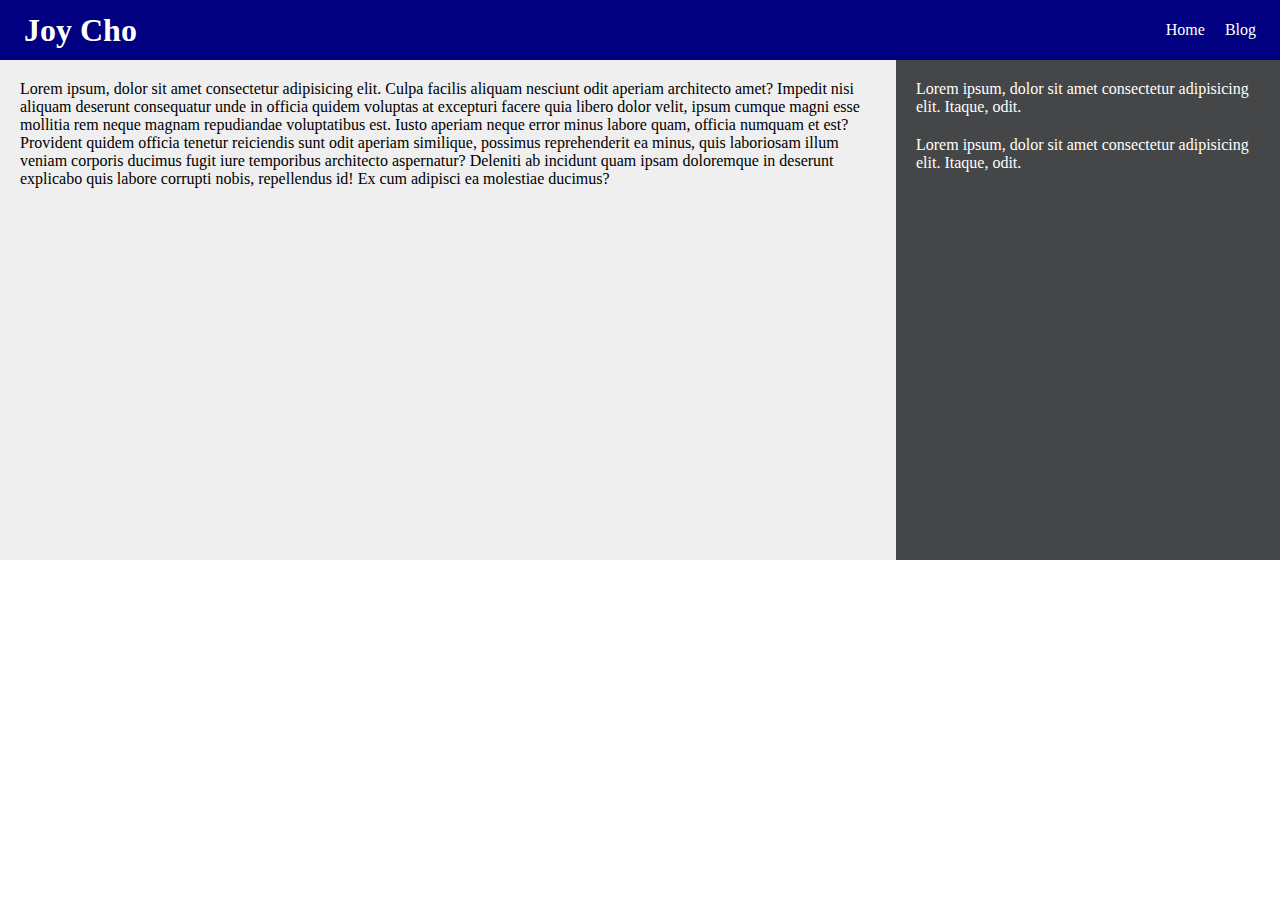
<file: index.html>
<!DOCTYPE html>
<html lang="en">
<head>
    <meta charset="UTF-8">
    <meta name="viewport" content="width=device-width, initial-scale=1.0">
    <meta http-equiv="X-UA-Compatible" content="ie=edge">
    <title>IST 363 Lab 1</title>

    <link rel= "stylesheet" href="styles.css">
</head>
<body>
    <div class="header">
        <h1>Joy Cho</h1>

        <ul>
            <li>
                <a href="index.html"> Home</a>
            </li>
            <li>
                <a href="blog.html"> Blog</a>
            </li>
        </ul>
    </div>

    <div class= "main">
        <div class= "content">
                <p>
                    Lorem ipsum, dolor sit amet consectetur adipisicing elit. Culpa facilis aliquam nesciunt odit aperiam architecto amet? Impedit nisi aliquam deserunt consequatur unde in officia quidem voluptas at excepturi facere quia libero dolor velit, ipsum cumque magni esse mollitia rem neque magnam repudiandae voluptatibus est. Iusto aperiam neque error minus labore quam, officia numquam et est? Provident quidem officia tenetur reiciendis sunt odit aperiam similique, possimus reprehenderit ea minus, quis laboriosam illum veniam corporis ducimus fugit iure temporibus architecto aspernatur? Deleniti ab incidunt quam ipsam doloremque in deserunt explicabo quis labore corrupti nobis, repellendus id! Ex cum adipisci ea molestiae ducimus?
                </p>
        </div>

        <div class= "sidebar">
            <p> 
                Lorem ipsum, dolor sit amet consectetur adipisicing elit. Itaque, odit.
            </p>

            <p> 
                    Lorem ipsum, dolor sit amet consectetur adipisicing elit. Itaque, odit.
            </p>
        </div>
    </div>

</body>
</html>
</file>
<file: styles.css>
html, body{
    margin: 0;
    padding: 0;

}

h1{
    margin: 0; 
    float: left;

}

.header{
    height: 60px;
    padding: 0 24px;
    background-color: navy;
    color: #fff;
    line-height: 60px; 
}

.header ul{
    float: right;
    list-style: none;
    margin: 0;
    padding: 0;
}

.header li{
    float: left;
    margin-left: 20px;

}

.header a{
    color:#fff;
    text-decoration: none;
}

.content{
    width: 70%;
    background-color: #efefef;
    float:left;
    min-height: 500px;
}
.sidebar{
    width: 30%;
    float: left;
    background-color: #454647;
    color: #fff;
    min-height: 500px;
}

.main p{
    margin: 20px;
}
</file>
